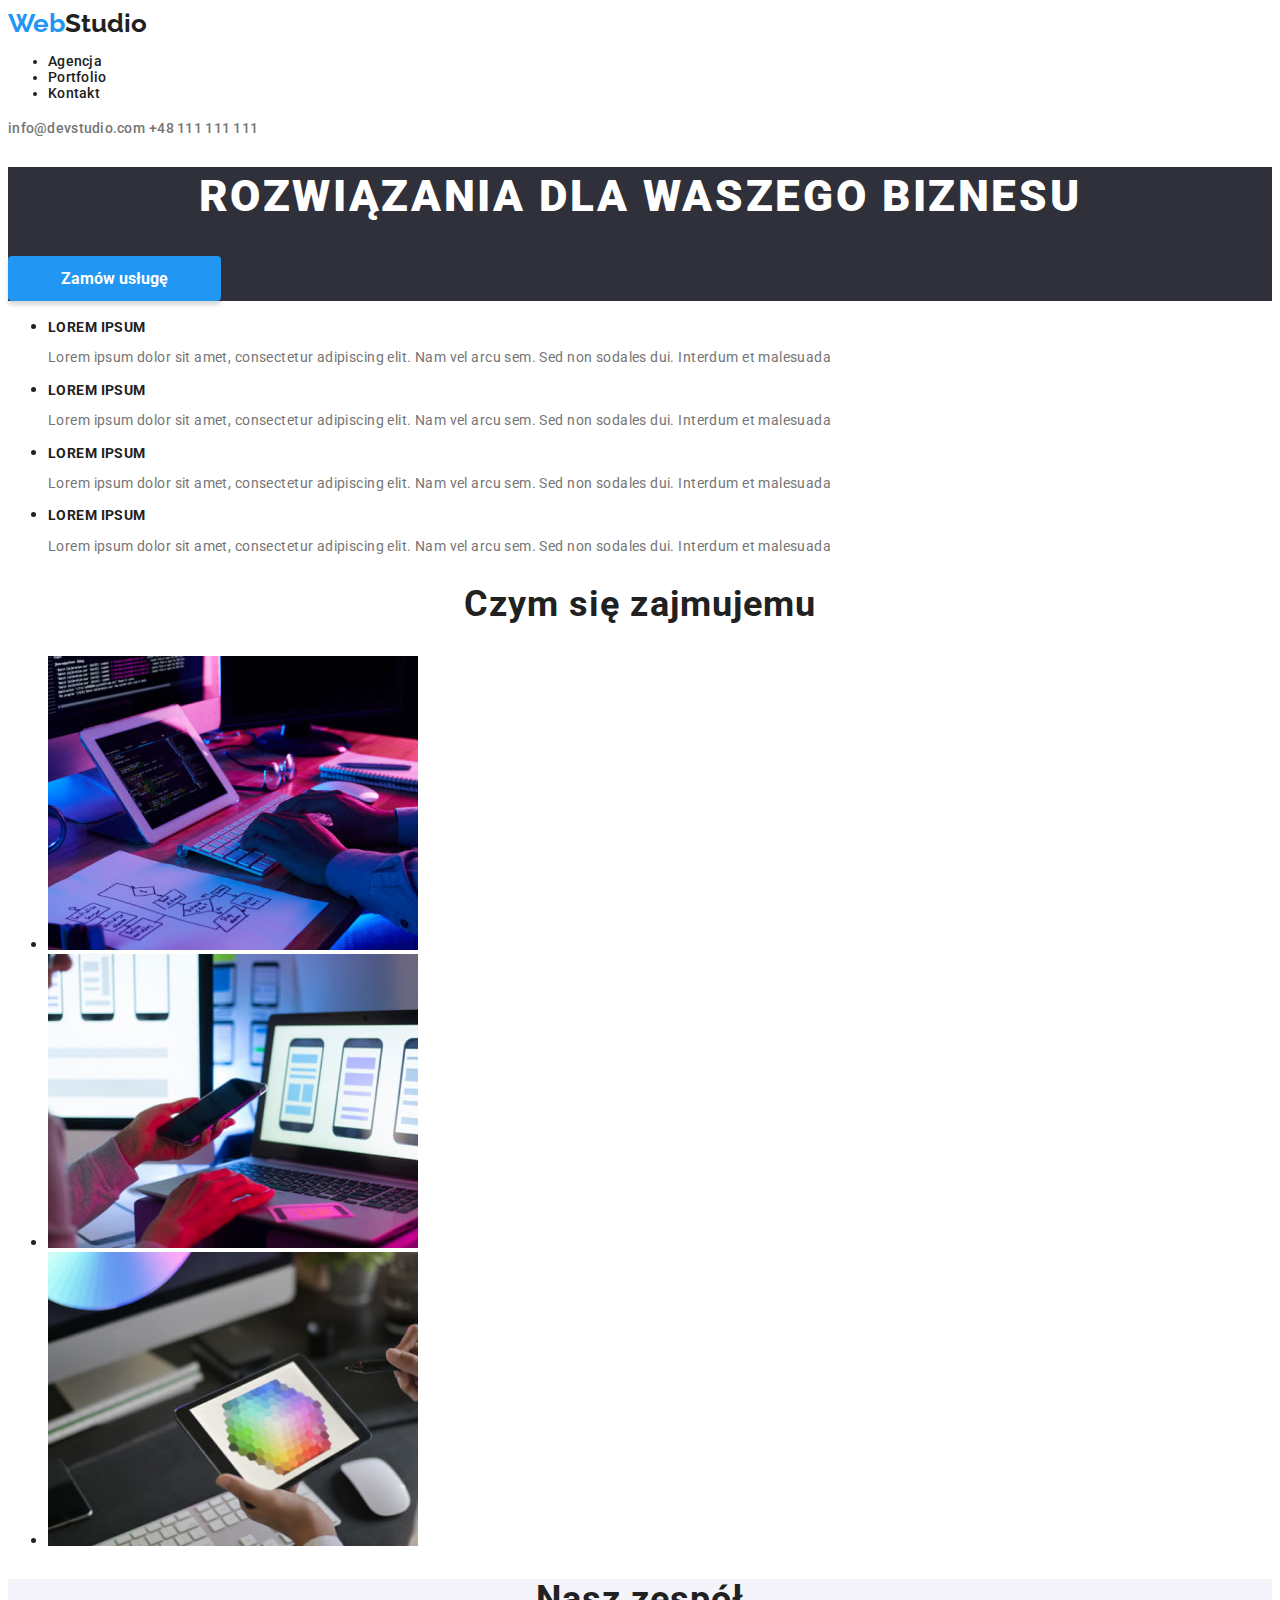
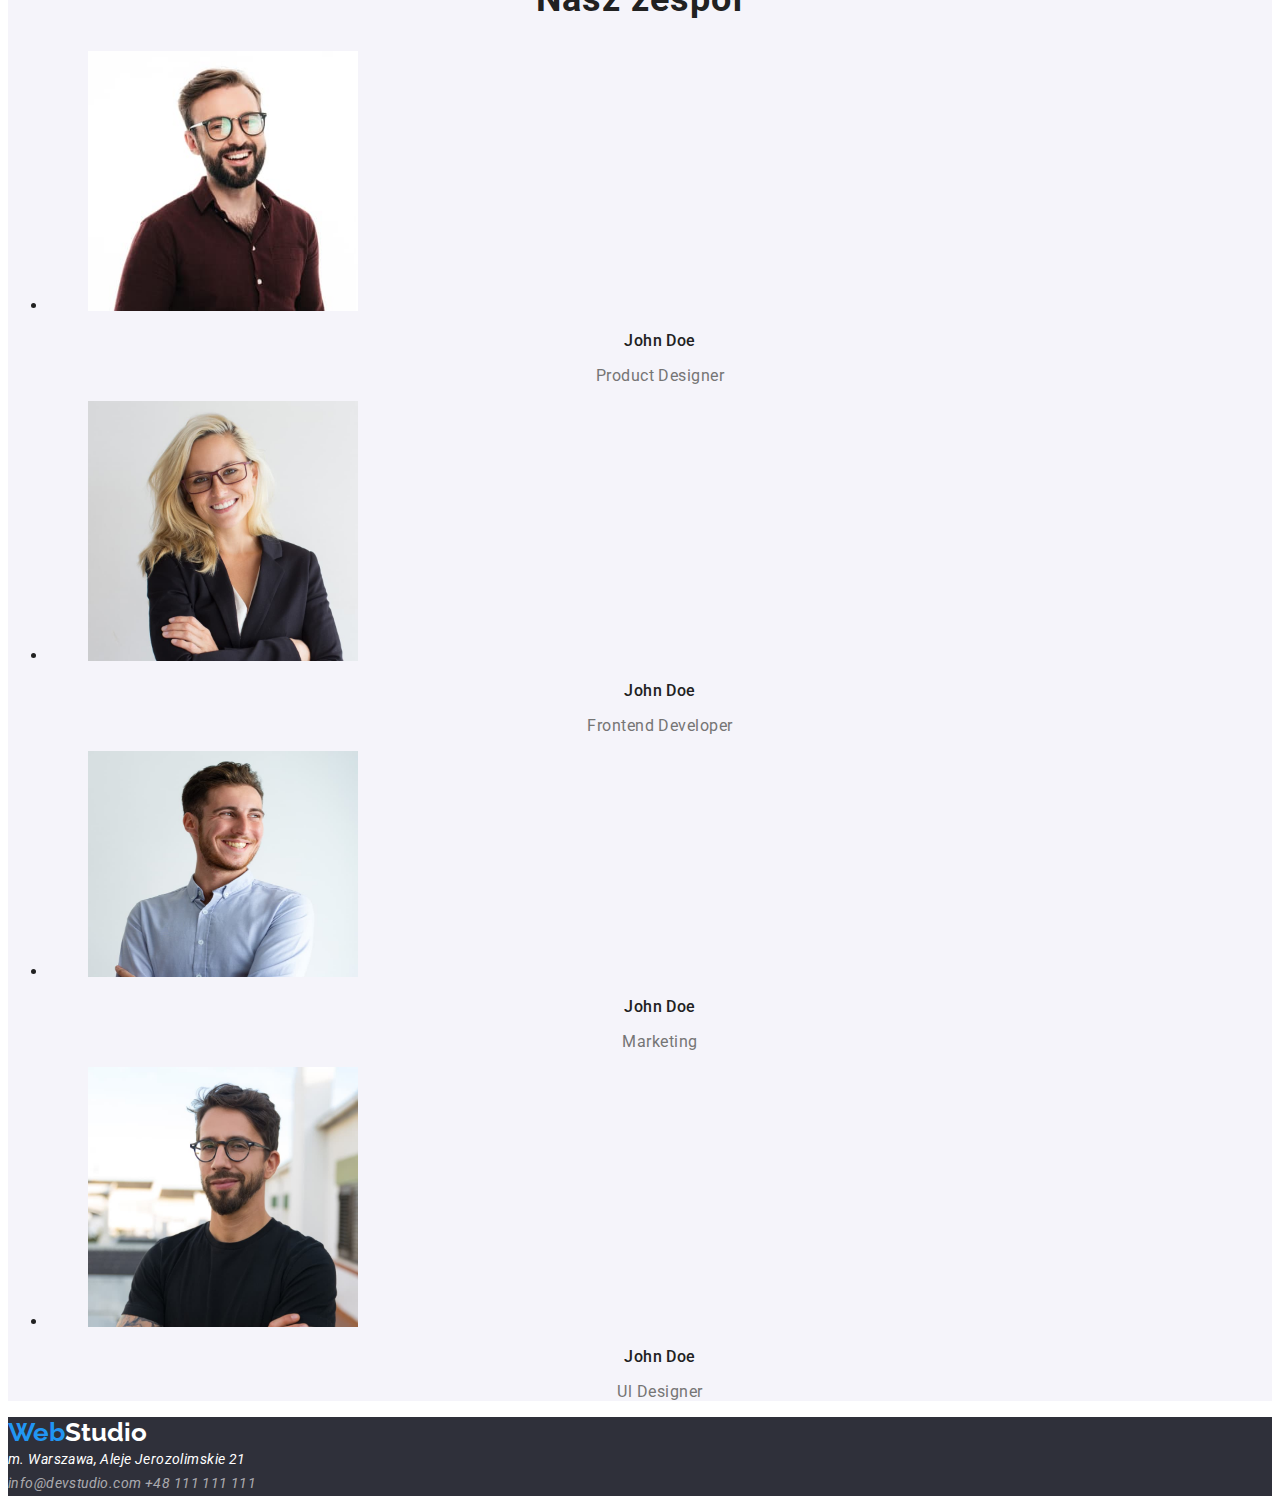
<file: index.html>
<!DOCTYPE html>
<html lange="en">
<head>
    <link rel="stylesheet" href="./CSS/styles.css" />
<link href="https://fonts.googleapis.com/css2?family=Raleway:wght@700&family=Roboto:wght@400;500;700;900&display=swap"
    rel="stylesheet">
</head>
<body>
<header>
    <!--logo-->
        <a href=index.html class="logo-black"><span class="logo">Web</span>Studio</a>
    <!--main nawigation-->
    <nav class="nav-links"><ul>
        <li class="nav-link"><a class="nav-link" href="./index.html">Agencja</a></li>
        <li class="nav-link"><a class="nav-link" href="./portfolio.html">Portfolio</a></li>
        <li class="nav-link">Kontakt</li>
    </ul></nav>
    <!--contact-->
    <a href="mailto:info@devstudio.com" class="contact-heder">info@devstudio.com</a>
    <a href="tel:+48 111 111 111" class="contact-heder">+48 111 111 111</a>
    </header>
    <main>
        <section class="container-main">
    <h1 class="main-title"> ROZWIĄZANIA DLA WASZEGO BIZNESU</h1>
    <button class="main-button" type="button">Zamów usługę</button>
        </section>
    <section>
    <ul>
<li><h3 class="title-1">LOREM IPSUM</h3>
<p class="text-1">Lorem ipsum dolor sit amet, consectetur adipiscing elit. Nam vel arcu sem. Sed non sodales dui. Interdum et malesuada</p></li>
<li><h3 class="title-1">LOREM IPSUM</h3>
<p class="text-1">Lorem ipsum dolor sit amet, consectetur adipiscing elit. Nam vel arcu sem. Sed non sodales dui. Interdum et malesuada</p></li>
<li><h3 class="title-1">LOREM IPSUM</h3>
<p class="text-1">Lorem ipsum dolor sit amet, consectetur adipiscing elit. Nam vel arcu sem. Sed non sodales dui. Interdum et malesuada</p></li>
<li><h3 class="title-1">LOREM IPSUM</h3>
<p class="text-1">Lorem ipsum dolor sit amet, consectetur adipiscing elit. Nam vel arcu sem. Sed non sodales dui. Interdum et malesuada</p></li>
    </ul>
    </section>
    <section>
<h2 class="section-title">Czym się zajmujemu</h2>
<ul>
<li><img
src="./images/img1.jpg"
alt="man working on laptop"
width="370"
height="294"
/>
</li>
<li>
<img
src="./images/img2.jpg"
alt="woman working on a laptop and mobile phone"
width="370"
height="294"
/>
</li>
<li>
<img
src="./images/img3.jpg"
alt="man working on thetablet"
width="370"
height="294"
/>
</li>
</ul>
    </section>
    <section class="container-our-team">
<h2 class="section-title">Nasz zespół</h2>
<ul>
    <li>
<figure>
    <img
src="./images/jd1.jpg"
alt="John Doe Product Designer"
width="270"
height="260"
/>
<figcaption>
    <h3 class="co-worker">John Doe</h3>
    <p class="co-worker-profession">Product Designer</p>
</figcaption>
</figure>
    </li>
    <li>
<figure>
    <img
    src="./images/jd2.jpg"
    alt="John Doe Frontend Developer"
    width="270"
    height="260"
    />
    <figcaption>
        <h3 class="co-worker">John Doe</h3>
        <p class="co-worker-profession">Frontend Developer</p>
    </figcaption>
</figure>
</li>
<li>
<figure>
    <img
    src="./images/jd3.jpg"
    alt="John Doe Marketing"
    width="270"
    height="226"
    />
    <figcaption>
        <h3 class="co-worker">John Doe</h3>
        <p class="co-worker-profession">Marketing</p>
    </figcaption>
</figure>
</li>
<li>
<figure>
    <img
    src="./images/jd4.jpg"
    alt="John Doe Ul Designer"
    width="270"
    height="260"
    />
    <figcaption>
        <h3 class="co-worker">John Doe</h3>
        <p class="co-worker-profession">Ul Designer</p>
    </figcaption>
</figure>
</li>
</ul>
</section>
</main>
<footer class="container-footer">
        <a href=index.html class="logo-white"><span class="logo">Web</span>Studio</a>
     <address class="address">
        m. Warszawa, Aleje Jerozolimskie 21 <br/>
        <a href="mailto:info@devstudio.com" class="contact-footer">info@devstudio.com</a>
        <a href="tel:+48 111 111 111" class="contact-footer">+48 111 111 111</a>
    </address>
</footer>
</body>
</html>
</file>
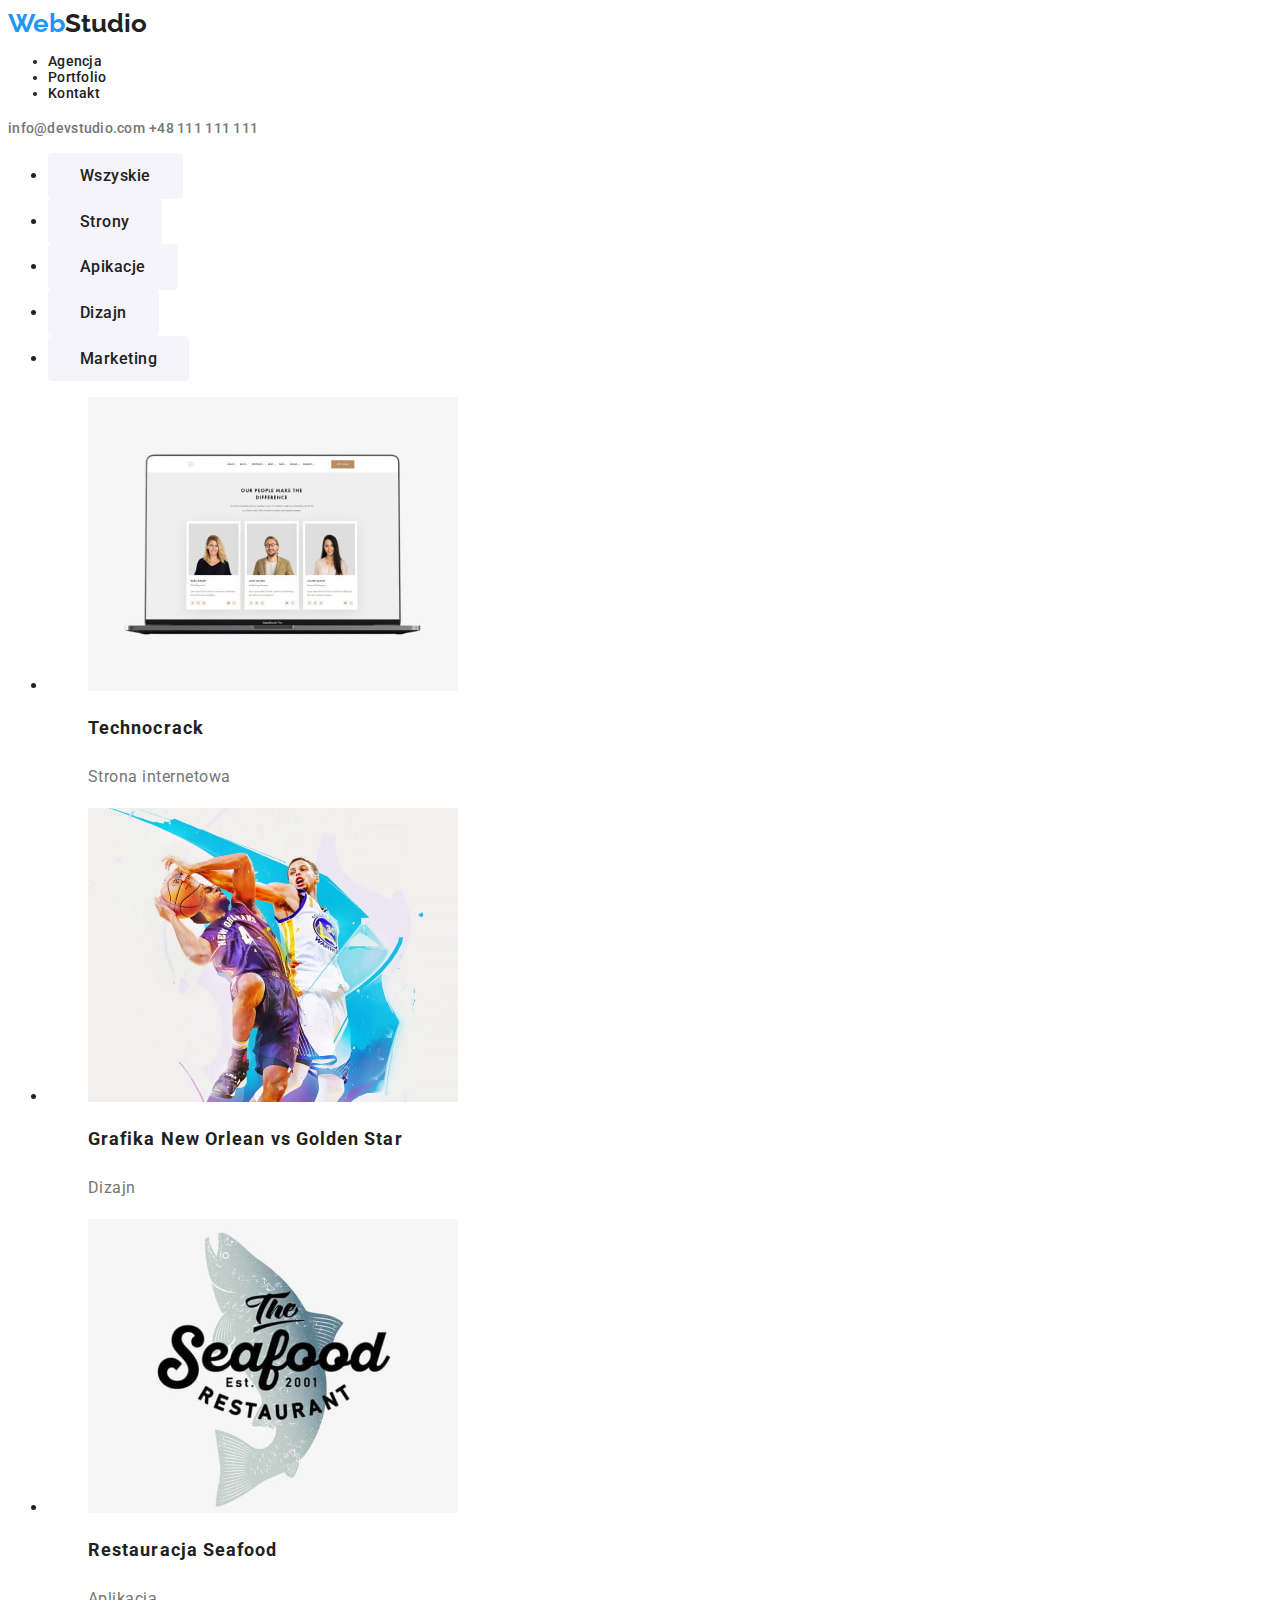
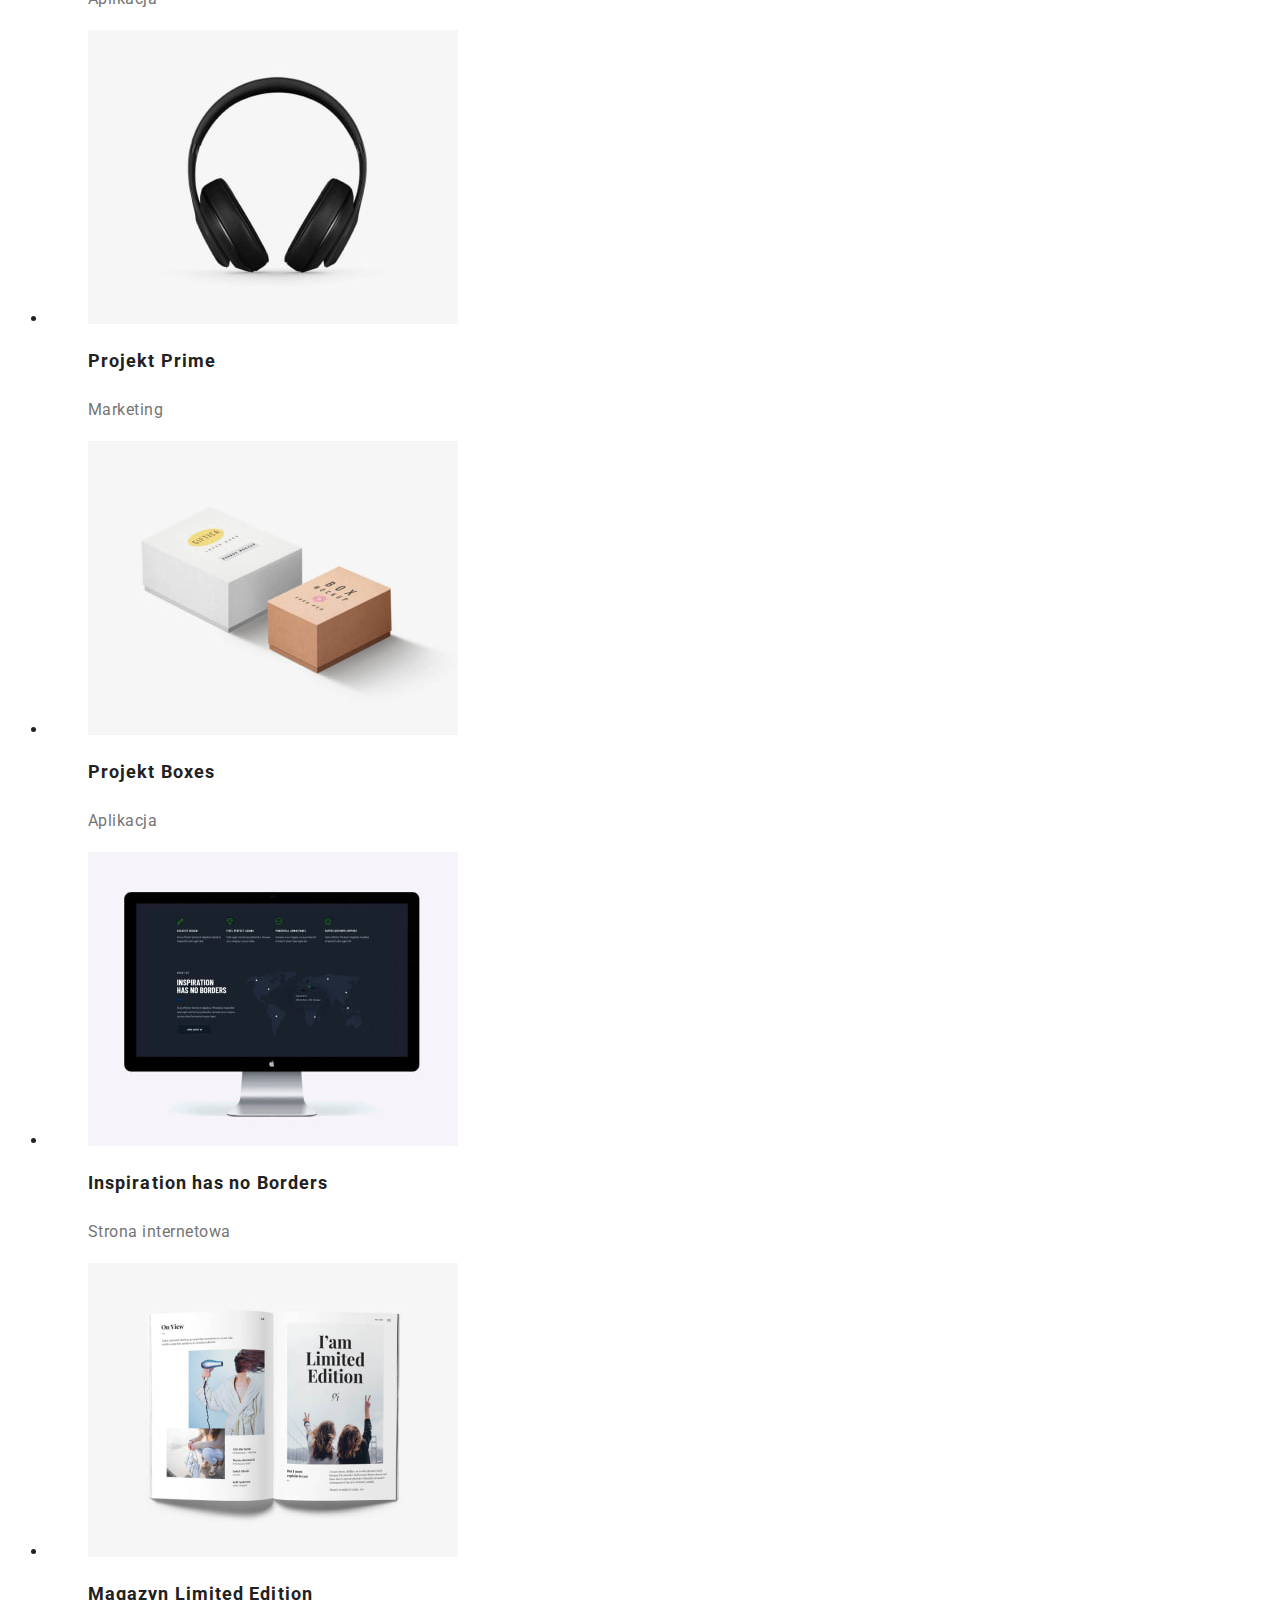
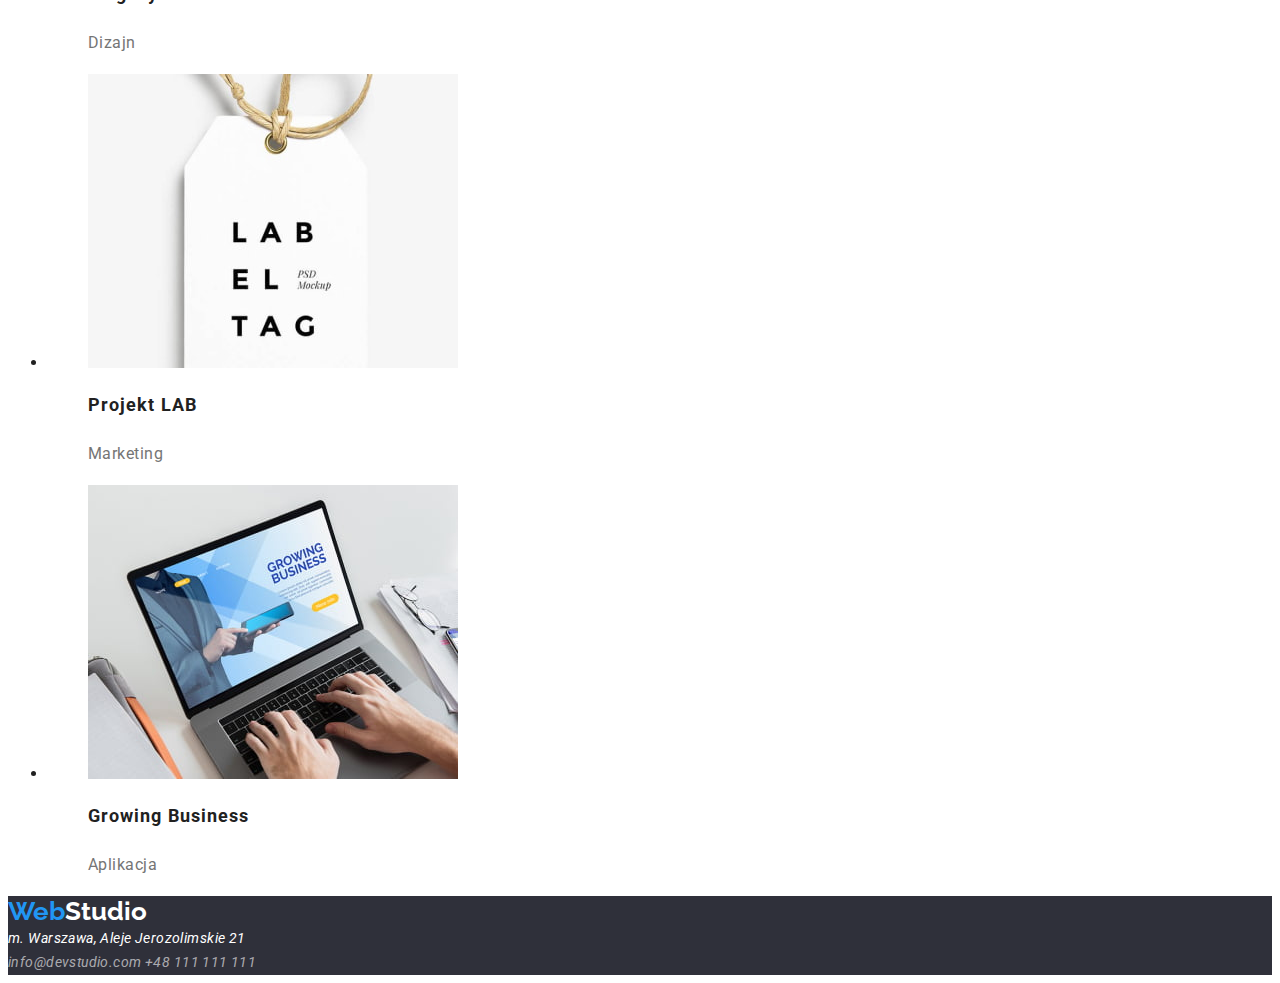
<file: portfolio.html>
<!DOCTYPE html>
<html lang="en">
<head>
    <link rel="stylesheet" href="./CSS/styles.css"/>
    <link href="https://fonts.googleapis.com/css2?family=Raleway:wght@700&family=Roboto:wght@400;500;700;900&display=swap"
        rel="stylesheet">
</head>
    <body>
        <header>
            <!--logo-->
            <a href=index.html class="logo-black"><span class="logo">Web</span>Studio</a>
            <!--main nawigation-->
            <nav class="nav-links">
                <ul>
                   <li class="nav-link"><a class="nav-link" href="./index.html">Agencja</a></li>
                   <li class="nav-link"><a class="nav-link" href="./portfolio.html">Portfolio</a></li>
                   <li class="nav-link">Kontakt</li>
                </ul>
            </nav>
            <!--contact-->
            <a href="mailto:info@devstudio.com" class="contact-heder">info@devstudio.com</a>
            <a href="tel:+48 111 111 111"class="contact-heder">+48 111 111 111</a>
        </header>
        <main>
            <section>
                <ul>
                    <li><button class="button" type="button">Wszyskie</button></li>
                    <li><button class="button" type="button">Strony</button></li>
                    <li><button class="button" type="button">Apikacje</button></li>
                    <li><button class="button" type="button">Dizajn</button></li>
                    <li><button class="button" type="button">Marketing</button></li>
                </ul>
            </section>
            <section>
                <ul>
                    <li>
                        <figure>
                            <img
                            src="./images/portfolio1.jpg"
                            alt="Laptop screen with an open website"
                            width="370"
                            height="294"
                            />
                            <figcaption>
                                <h2 class="project-name">Technocrack</h2>
                                <p class="project-field">Strona internetowa</p>
                            </figcaption>
                        </figure>
                    </li>
                    <li>
                        <figure>
                            <img
                            src="./images/portfolio2.jpg"
                            alt="Two NBA players during a match."
                            width="370"
                            height="294"
                            />
                            <figcaption>
                                <h2 class="project-name">Grafika New Orlean vs Golden Star</h2>
                                <p class="project-field">Dizajn</p>
                            </figcaption>
                        </figure>
                    </li>
                    <li>
                        <figure>
                            <img
                            src="./images/portfolio3.jpg"
                            alt="The seafood restaurant logo"
                            width="370"
                            height="294"
                            />
                            <figcaption>
                                <h2 class="project-name">Restauracja Seafood</h2>
                                <p class="project-field">Aplikacja</p>
                            </figcaption>
                        </figure>
                    </li>
                    <li>
                        <figure>
                            <img
                            src="./images/portfolio4.jpg"
                            alt="Headphones"
                            width="370"
                            height="294"
                            />
                            <figcaption>
                                <h2 class="project-name">Projekt Prime</h2>
                                <p class="project-field">Marketing</p>
                            </figcaption>
                        </figure>
                    </li>
                    <li>
                        <figure>
                            <img
                            src="./images/portfolio5.jpg"
                            alt="Two boxes with logos"
                            width="370"
                            height="294"
                            />
                            <figcaption>
                                <h2 class="project-name">Projekt Boxes</h2>
                                <p class="project-field">Aplikacja</p>
                            </figcaption>
                        </figure>
                    </li>
                    <li>
                        <figure>
                            <img
                            src="./images/portfolio6.jpg"
                            alt="Computer screen with an open website"
                            width="370"
                            height="294"
                            />
                            <figcaption>
                                <h2 class="project-name">Inspiration has no Borders</h2>
                                <p class="project-field">Strona internetowa</p>
                            </figcaption>
                        </figure>
                    </li>
                    <li>
                        <figure>
                            <img
                            src="./images/portfolio7.jpg"
                            alt="Magazine pages"
                            width="370"
                            height="294"
                            />
                            <figcaption>
                                <h2 class="project-name">Magazyn Limited Edition</h2>
                                <p class="project-field">Dizajn</p>
                            </figcaption>
                        </figure>
                    </li>
                    <li>
                        <figure>
                            <img
                            src="./images/portfolio8.jpg"
                            alt="Paper logo tag"
                            width="370"
                            height="294"
                            />
                            <figcaption>
                                <h2 class="project-name">Projekt LAB</h2>
                                <p class="project-field">Marketing</p>
                            </figcaption>
                        </figure>
                    </li>
                    <li>
                        <figure>
                            <img
                            src="./images/portfolio9.jpg"
                            alt="Man working on a laptop"
                            width="370"
                            height="294"
                            />
                            <figcaption>
                                <h2 class="project-name">Growing Business</h2>
                                <p class="project-field">Aplikacja</p>
                            </figcaption>
                        </figure>
                    </li>
                </ul>
            </section>
        </main>
        <footer class="container-footer">
            <a href=index.html class="logo-white"><span class="logo">Web</span>Studio</a>
            <address class="address">
                m. Warszawa, Aleje Jerozolimskie 21 <br />
                <a href="mailto:info@devstudio.com" class="contact-footer">info@devstudio.com</a>
                <a href="tel:+48 111 111 111" class="contact-footer">+48 111 111 111</a>
            </address>
        </footer>
    </body>
</html>
</file>
<file: CSS/styles.css>
body{
    font-family: 'Roboto', sans-serif;
    font-style: normal; 
    color: #212121;
}

/*logo and main navigation*/
.logo{
    font-family: 'Raleway';
    font-style: normal;
    font-weight: 700;
    font-size: 26px;
    line-height: 1.17;
    color: #2196f3;
    text-decoration: none;
}
.logo-black{
    font-family: 'Raleway';
    font-style:normal;
    font-weight: 700;
    font-size: 26px;
    line-height: 1.17;
    color:#212121;
    text-decoration: none;
}
.logo-white{
    font-family: 'Raleway';
    font-style:normal;
    font-weight: 700;
    font-size: 26px;
    line-height: 1.17;
    color: #FFFFFF;
    text-decoration: none;
}  
.nav-links .nav-link{
    font-weight: 500;
    font-size: 14px;
    line-height: 1.14;
    letter-spacing: 0.02em;
    text-decoration: none;
    color: #212121;
}
.nav-links .nav-link:hover{
    color: #2196f3;
    cursor: pointer;
}

/*contact and address*/
.contact-heder{
    font-weight: 500;
    font-size: 14px;
    line-height: 1.14;
    letter-spacing: 0.02em;
    color: #757575;
    text-decoration: none;
}
.contact-heder:hover{
    color: #2196f3;
}
.address, .contact-footer{
    font-weight: 400;
    font-size: 14px;
    line-height: 1.71;
    letter-spacing: 0.03em;
    color: #ffffff;
    text-decoration: none;
}
.contact-footer{
    color: rgba(255, 255, 255, 0.6);
}
.contact-footer:hover{
    color: #2196f3;
}

/*title*/
.main-title{
    font-weight: 900;
    font-size: 44px;
    line-height: 1.36;
    text-align: center;
    letter-spacing: 0.06em;
    color: #ffffff;
}
.section-title{
    font-weight: 700;
    font-size: 36px;
    line-height: 1.16;
    text-align: center;
    letter-spacing: 0.03em;
}
.title-1{
    font-weight: 700;
    font-size: 14px;
    line-height: 1.17;
    letter-spacing: 0.03em;
}

/*buttons*/
.button{
    background-color: #f5f4fa;
    color: #212121;
    font-family: 'Roboto';
    font-weight: 500;
    font-size: 16px;
    line-height: 26px;
    border: none;
    padding: 10px 32px;
    text-align: center;
    letter-spacing: 0.03em;
    cursor: pointer;
    border-radius: 4px;
    line-height: 1.6;
}
.button:hover{
    background-color: #2196f3;
    color: #ffffff;
    box-shadow: 0px 3px 1px rgba(0, 0, 0, 0.1), 0px 1px 2px rgba(0, 0, 0, 0.8), 0px 2px 2px rgba(0, 0, 0, 0.12);
    border-radius: 4px;
}
.main-button{
    background-color: #2196f3;
    color: #ffffff;
    font-family: 'Roboto';
    font-weight: 700;
    font-size: 16px;
    line-height: 1,87;
    box-shadow: 0px 4px 4px rgba(0, 0, 0, 0.15);
    border-radius: 4px;
    padding: 13px 53px;
    border: none;
    cursor: pointer;
}

/*text*/
.text-1{
    font-weight: 400;
    font-size: 14px;
    line-height: 1.17;
    letter-spacing: 0.03em;
    color: #757575;
}

/*team*/
.co-worker{
    font-weight: 500;
    font-size: 16px;
    line-height: 1.19;
    letter-spacing: 0.03em;
    text-align: center;
}
.co-worker-profession{
    font-weight: 400;
    font-size: 16px;
    line-height: 1.19;
    text-align: center;
    letter-spacing: 0.03em;
    color: #757575;
}

/*portfolio*/
.project-name{
    font-weight: 700;
    font-size: 18px;
    line-height: 2.0;
    letter-spacing: 0.06em;
}
.project-field{
    font-weight: 400;
    font-size: 16px;
    line-height: 1.88;
    letter-spacing: 0.03em;
    color: #757575;
}

/*backgrounds*/
.container-main{
    background-color: #2F303A;
}
.container-footer{
    background-color: #2F303A;
}
.container-our-team{
    background-color:#F5F4FA;
}
</file>
